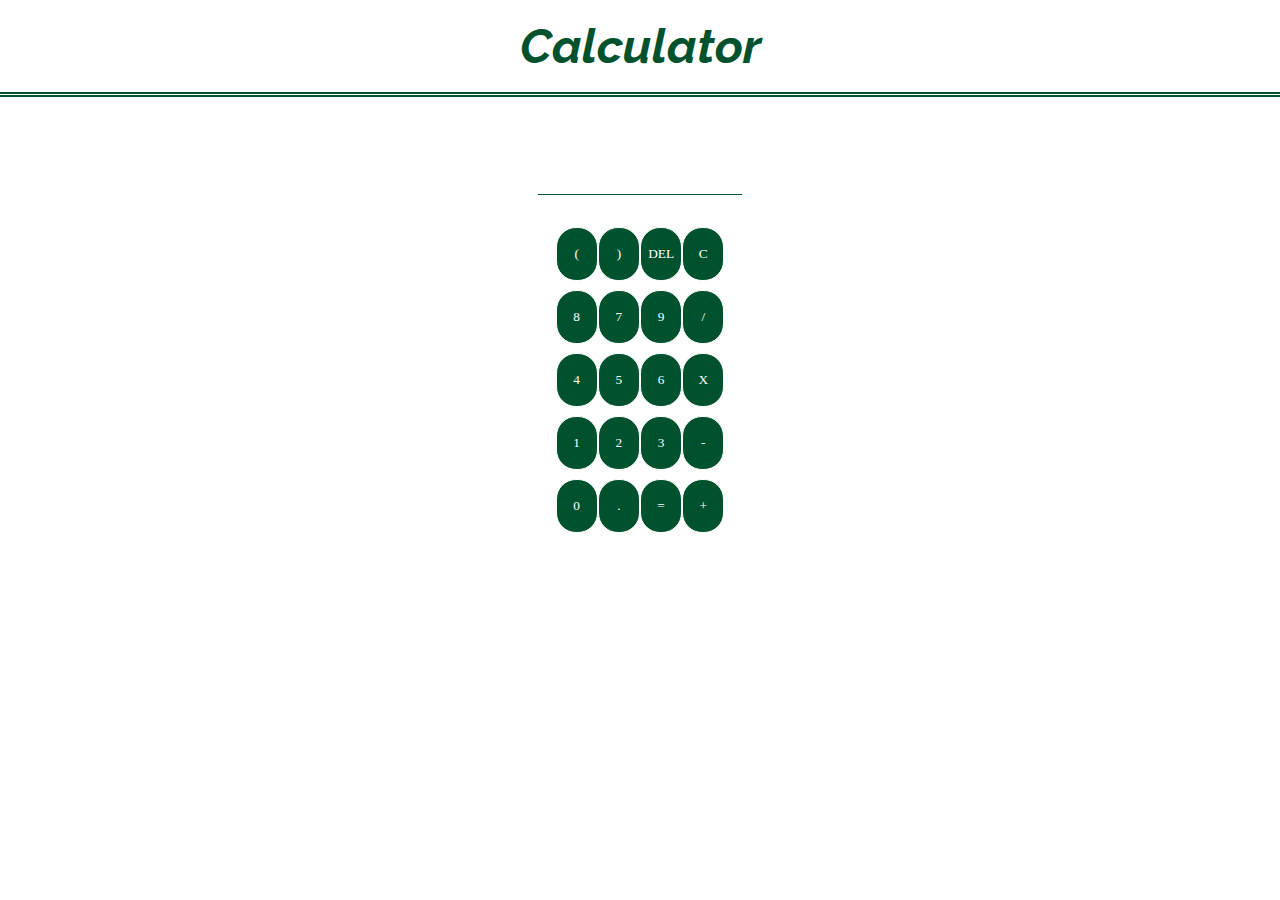
<file: Calculator/index.html>
<!DOCTYPE html>
<html lang="en">
<head>
    <meta charset="UTF-8">
    <meta name="viewport" content="width=device-width, initial-scale=1.0">
    <title>Calculator | CodSoft</title>
    <link rel="shortcut icon" href="icon.webp" type="image/x-icon">
    <link rel="stylesheet" href="style.css">
    <script src="script.js" defer></script>
</head>
<body>
    <header>
        <h1 class="title">Calculator</h1>
    </header>
    <main>
        <section class="cal">
            <input type="text" class="display">
            <section class="box">
                <section>
                    <button class="button">(</button>
                    <button class="button">)</button>
                    <button class="button">DEL</button>
                    <button class="button">C</button>
                </section>
                <section>
                    <button class="button">8</button>
                    <button class="button">7</button>
                    <button class="button">9</button>
                    <button class="button">/</button>
                </section>
                <section>
                    <button class="button">4</button>
                    <button class="button">5</button>
                    <button class="button">6</button>
                    <button class="button">X</button>
                </section>
                <section>
                    <button class="button">1</button>
                    <button class="button">2</button>
                    <button class="button">3</button>
                    <button class="button">-</button>
                </section>
                <section>
                    <button class="button">0</button>        
                    <button class="button">.</button>
                    <button class="button">=</button>
                    <button class="button">+</button>
                </section>
            </section>
        </section>
    </main>
</body>
</html>
</file>
<file: Calculator/style.css>
@import url('https://fonts.googleapis.com/css2?family=Bricolage+Grotesque:opsz@10..48&family=Raleway&display=swap');
*{
    margin: 0;
    padding: 0;
    box-sizing: border-box;
}
:root{
    --font1: 'Raleway', sans-serif;
    --color1: #00522e;
}
header{
    width: 100%;
    display: flex;
    align-items: center;
    justify-content: center;
    font-family: var(--font1);
    font-style: oblique;
    color: var(--color1);
    border-bottom: 5px double var(--color1);
    padding: 2vh 0;
    font-size: x-large;
}
main{
    width: 100%;
}
main .cal{
    width: 40%;
    margin: 4vh auto;
    display: flex;
    align-items: center;
    justify-content: center;
    padding: 2vh 0;
    flex-direction: column;
}
main .cal .display{
    width: 40%;
    outline: none;
    border: none;
    border-bottom: 1px solid var(--color1);
    padding: 2vh 0.5vh 1vh;
    accent-color: var(--color1);
    font-family: var(--font1);
}
main .cal .box{
    width: 40%;
    margin: 1vh;
    display: flex;
    flex-direction: column;
    padding: 2vh;
}
main .cal .box section{
    width: 100%;
    display: flex;
    justify-content: space-evenly;
    margin: 0.5vh 0;
}
main .cal .box section button{
    width: 40%;
    padding: 2vh 0.5vh;
    background-color: var(--color1);
    outline: none;
    color: white;
    font-family: var(--font2);
    border: 1px solid white;
    border-radius: 20px;
}
@media (width<= 768px){
    header{
        font-size: medium;
    }
    main .cal{
        width: 90%;
    }
    main .cal .display{
        width: 80%;
    }
    main .cal .box{
        width: 80%;
    }
}
</file>
